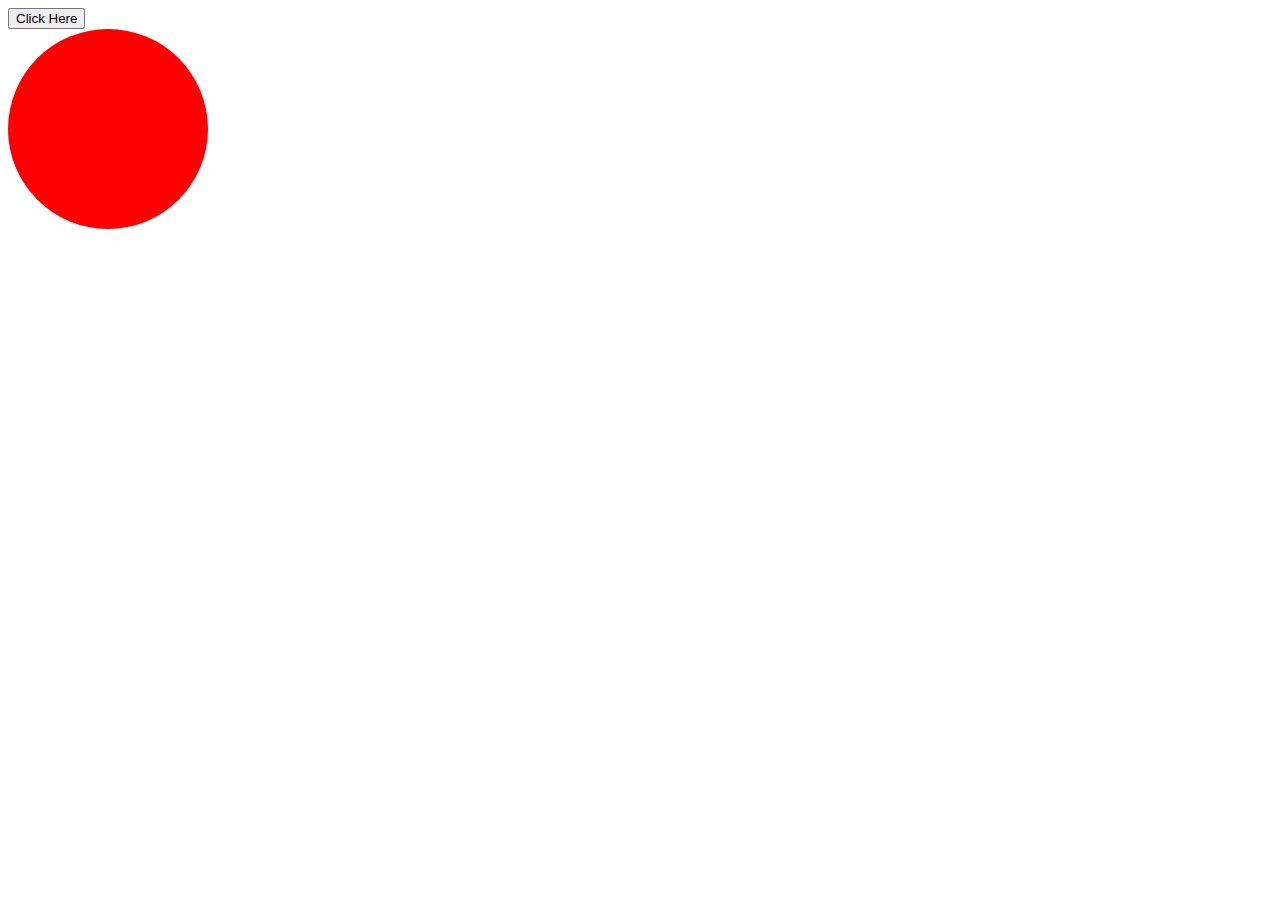
<file: pages/buttonTests.html>
<!DOCTYPE html>
<html>
<head>
    <meta charset='utf-8'>
    <meta http-equiv='X-UA-Compatible' content='IE=edge'>
    <title>Tests JavaScript</title>
    <meta name='viewport' content='width=device-width, initial-scale=1'>

    <link rel="preconnect" href="https://fonts.googleapis.com"><link rel="preconnect" href="https://fonts.gstatic.com" crossorigin><link href="https://fonts.googleapis.com/css2?family=Roboto:ital,wght@0,400;0,700;1,400&display=swap" rel="stylesheet">

    <link rel="stylesheet" href="../styles/buttonTests.css">

</head>

<body>

    <button id="colorButton">Click Here</button>

    <div class="gomet" id="redGomet"></div>

    <script src="../Javascript/buttonTests.js"></script>


    
</body>
</html>
</file>
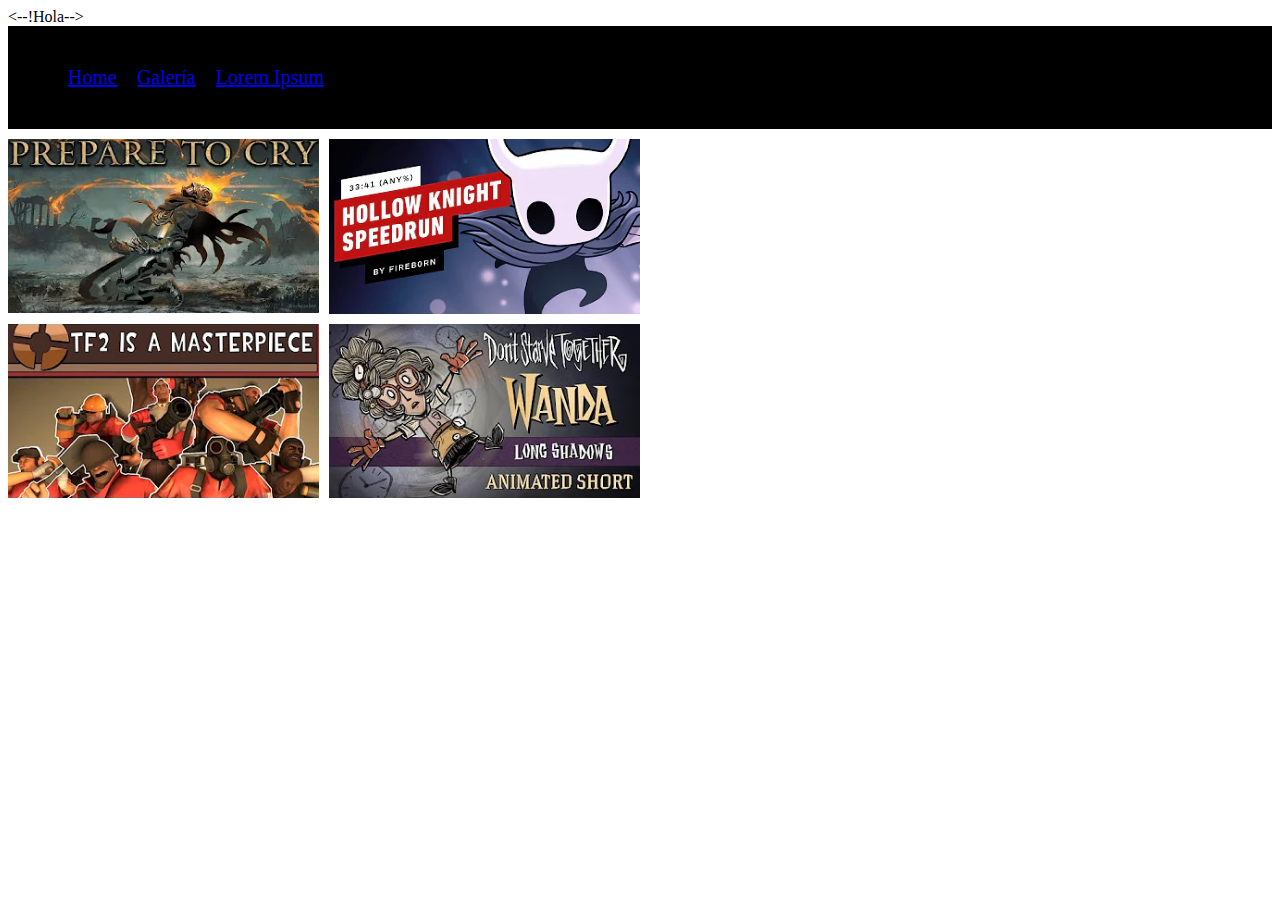
<file: pages/galeria.html>
<!DOCTYPE html>
<html>
    
    <--!Hola-->
    
    <head>
        <link rel="stylesheet" href="../styles/header.css">
        <link rel="stylesheet" href="../styles/galeria.css">
        <title>Galeria</title>
        
        <link rel="preconnect" href="https://fonts.googleapis.com"><link rel="preconnect" href="https://fonts.gstatic.com" crossorigin><link href="https://fonts.googleapis.com/css2?family=Roboto:ital,wght@0,400;0,700;1,400&display=swap" rel="stylesheet">
        
    </head>
    
    <body>
        
        <div class="header">
            <ul class="menu-list">
                <li class="menu-links"><a href="../index.html">Home</a></li>
                <li class="menu-links"><a href="galeria.html">Galería</a></li>
                <li class="menu-links"><a href="lorem-ipsum.html">Lorem Ipsum</a></li>
            </ul>
        </div>
        
        <div class="grid-galeria">
            <img class="thumbnail" src="../media/prepare-to-cry.webp">
            <img class="thumbnail" src="../media/speedrun.webp">
            <img class="thumbnail" src="../media/tf2-masterpiece.webp">
            <img class="thumbnail" src="../media/wanda.webp">


        </div>
        
    </body>
    
</html>
</file>
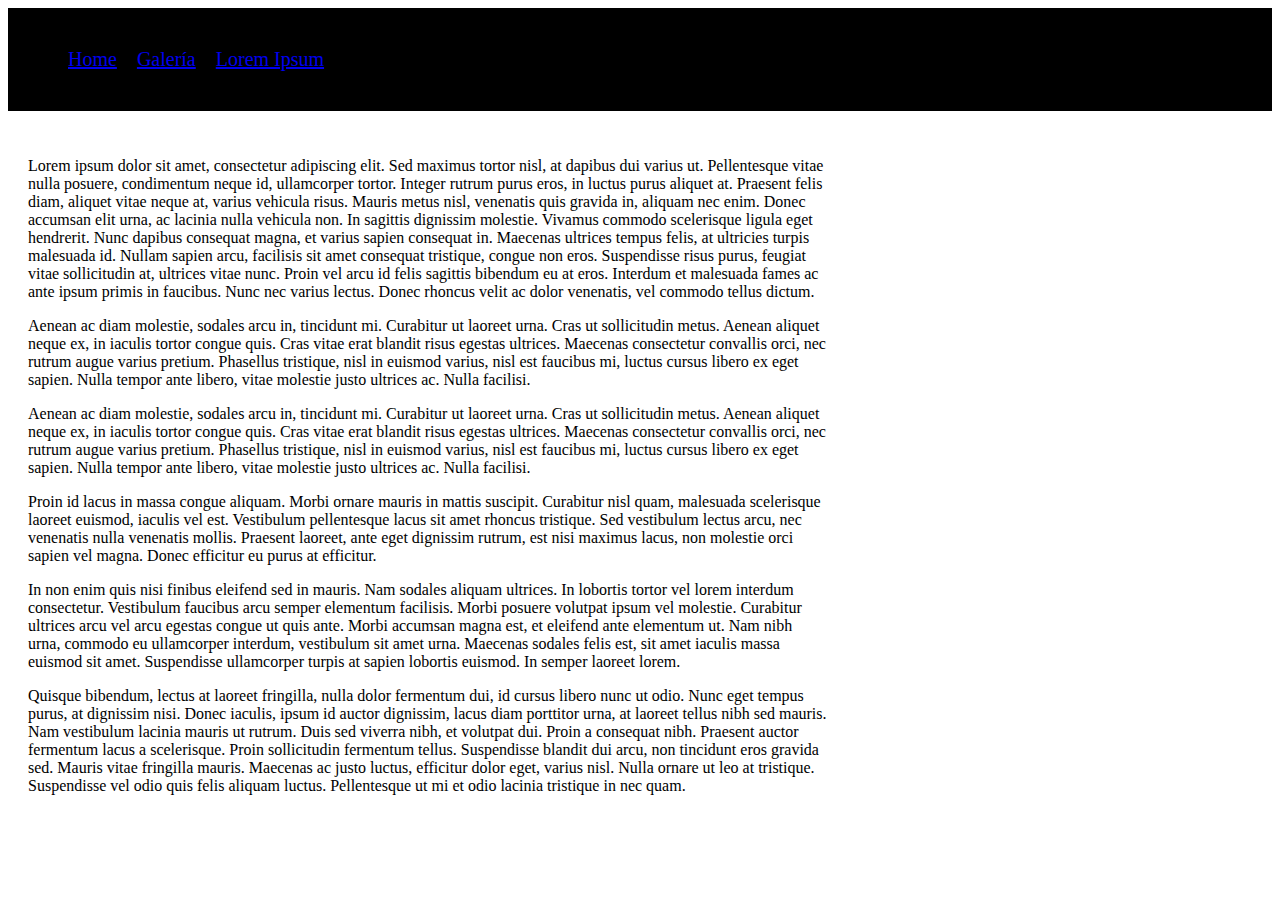
<file: pages/lorem-ipsum.html>
<!DOCTYPE html>
<html>
    
    <head>
        <link rel="stylesheet" href="../styles/header.css">
        <link rel="stylesheet" href="../styles/lorem-ipsum.css">
        <title></title>
        
        <link rel="preconnect" href="https://fonts.googleapis.com"><link rel="preconnect" href="https://fonts.gstatic.com" crossorigin><link href="https://fonts.googleapis.com/css2?family=Roboto:ital,wght@0,400;0,700;1,400&display=swap" rel="stylesheet">
        
    </head>
    
    <body>
        
        <div class="header">
            <ul class="menu-list">
                <li class="menu-links"><a href="../index.html">Home</a></li>
                <li class="menu-links"><a href="galeria.html">Galería</a></li>
                <li class="menu-links"><a href="lorem-ipsum.html">Lorem Ipsum</a></li>
            </ul>
        </div>
        
        <div class="text-window">
            <p>
                Lorem ipsum dolor sit amet, consectetur adipiscing elit. Sed maximus tortor nisl, at dapibus dui varius ut. Pellentesque vitae nulla posuere, condimentum neque id, ullamcorper tortor. Integer rutrum purus eros, in luctus purus aliquet at. Praesent felis diam, aliquet vitae neque at, varius vehicula risus. Mauris metus nisl, venenatis quis gravida in, aliquam nec enim. Donec accumsan elit urna, ac lacinia nulla vehicula non. In sagittis dignissim molestie. Vivamus commodo scelerisque ligula eget hendrerit. Nunc dapibus consequat magna, et varius sapien consequat in. Maecenas ultrices tempus felis, at ultricies turpis malesuada id. Nullam sapien arcu, facilisis sit amet consequat tristique, congue non eros. Suspendisse risus purus, feugiat vitae sollicitudin at, ultrices vitae nunc. Proin vel arcu id felis sagittis bibendum eu at eros. Interdum et malesuada fames ac ante ipsum primis in faucibus. Nunc nec varius lectus. Donec rhoncus velit ac dolor venenatis, vel commodo tellus dictum.
            </p>
            <p>
                Aenean ac diam molestie, sodales arcu in, tincidunt mi. Curabitur ut laoreet urna. Cras ut sollicitudin metus. Aenean aliquet neque ex, in iaculis tortor congue quis. Cras vitae erat blandit risus egestas ultrices. Maecenas consectetur convallis orci, nec rutrum augue varius pretium. Phasellus tristique, nisl in euismod varius, nisl est faucibus mi, luctus cursus libero ex eget sapien. Nulla tempor ante libero, vitae molestie justo ultrices ac. Nulla facilisi.
            </p>
            <p>
                Aenean ac diam molestie, sodales arcu in, tincidunt mi. Curabitur ut laoreet urna. Cras ut sollicitudin metus. Aenean aliquet neque ex, in iaculis tortor congue quis. Cras vitae erat blandit risus egestas ultrices. Maecenas consectetur convallis orci, nec rutrum augue varius pretium. Phasellus tristique, nisl in euismod varius, nisl est faucibus mi, luctus cursus libero ex eget sapien. Nulla tempor ante libero, vitae molestie justo ultrices ac. Nulla facilisi.
            </p>
            <p>
                Proin id lacus in massa congue aliquam. Morbi ornare mauris in mattis suscipit. Curabitur nisl quam, malesuada scelerisque laoreet euismod, iaculis vel est. Vestibulum pellentesque lacus sit amet rhoncus tristique. Sed vestibulum lectus arcu, nec venenatis nulla venenatis mollis. Praesent laoreet, ante eget dignissim rutrum, est nisi maximus lacus, non molestie orci sapien vel magna. Donec efficitur eu purus at efficitur.
            </p>
            <p>
                In non enim quis nisi finibus eleifend sed in mauris. Nam sodales aliquam ultrices. In lobortis tortor vel lorem interdum consectetur. Vestibulum faucibus arcu semper elementum facilisis. Morbi posuere volutpat ipsum vel molestie. Curabitur ultrices arcu vel arcu egestas congue ut quis ante. Morbi accumsan magna est, et eleifend ante elementum ut. Nam nibh urna, commodo eu ullamcorper interdum, vestibulum sit amet urna. Maecenas sodales felis est, sit amet iaculis massa euismod sit amet. Suspendisse ullamcorper turpis at sapien lobortis euismod. In semper laoreet lorem.
            </p>
            <p>
                Quisque bibendum, lectus at laoreet fringilla, nulla dolor fermentum dui, id cursus libero nunc ut odio. Nunc eget tempus purus, at dignissim nisi. Donec iaculis, ipsum id auctor dignissim, lacus diam porttitor urna, at laoreet tellus nibh sed mauris. Nam vestibulum lacinia mauris ut rutrum. Duis sed viverra nibh, et volutpat dui. Proin a consequat nibh. Praesent auctor fermentum lacus a scelerisque. Proin sollicitudin fermentum tellus. Suspendisse blandit dui arcu, non tincidunt eros gravida sed. Mauris vitae fringilla mauris. Maecenas ac justo luctus, efficitur dolor eget, varius nisl. Nulla ornare ut leo at tristique. Suspendisse vel odio quis felis aliquam luctus. Pellentesque ut mi et odio lacinia tristique in nec quam. 
            </p>


        </div>
        
    </body>
    
</html>
</file>
<file: styles/buttonTests.css>
.gomet{

    width: 200px;
    height: 200px;

    background-color: red;
    border-radius: 50%;

}
</file>
<file: styles/header.css>
.header{

    padding: 20px;
    
    background-color: black;
    color: white;
    
    margin-bottom: 10px;    
    
}

.menu-list{
    
    font-size: 20px;
    
    display: flex;    
    list-style-type: none;
    column-gap: 20px;
    
}
</file>
<file: styles/galeria.css>
.grid-galeria{
    
    width: 50%;
    
    display: grid;
    grid-template-columns: 1fr 1fr;
    grid-gap: 10px;
    
}

.thumbnail{
    
    width: 100%;
    
}
</file>
<file: styles/lorem-ipsum.css>
.text-window{
    
    padding: 20px;
    
    width: 800px;
    
}
</file>
